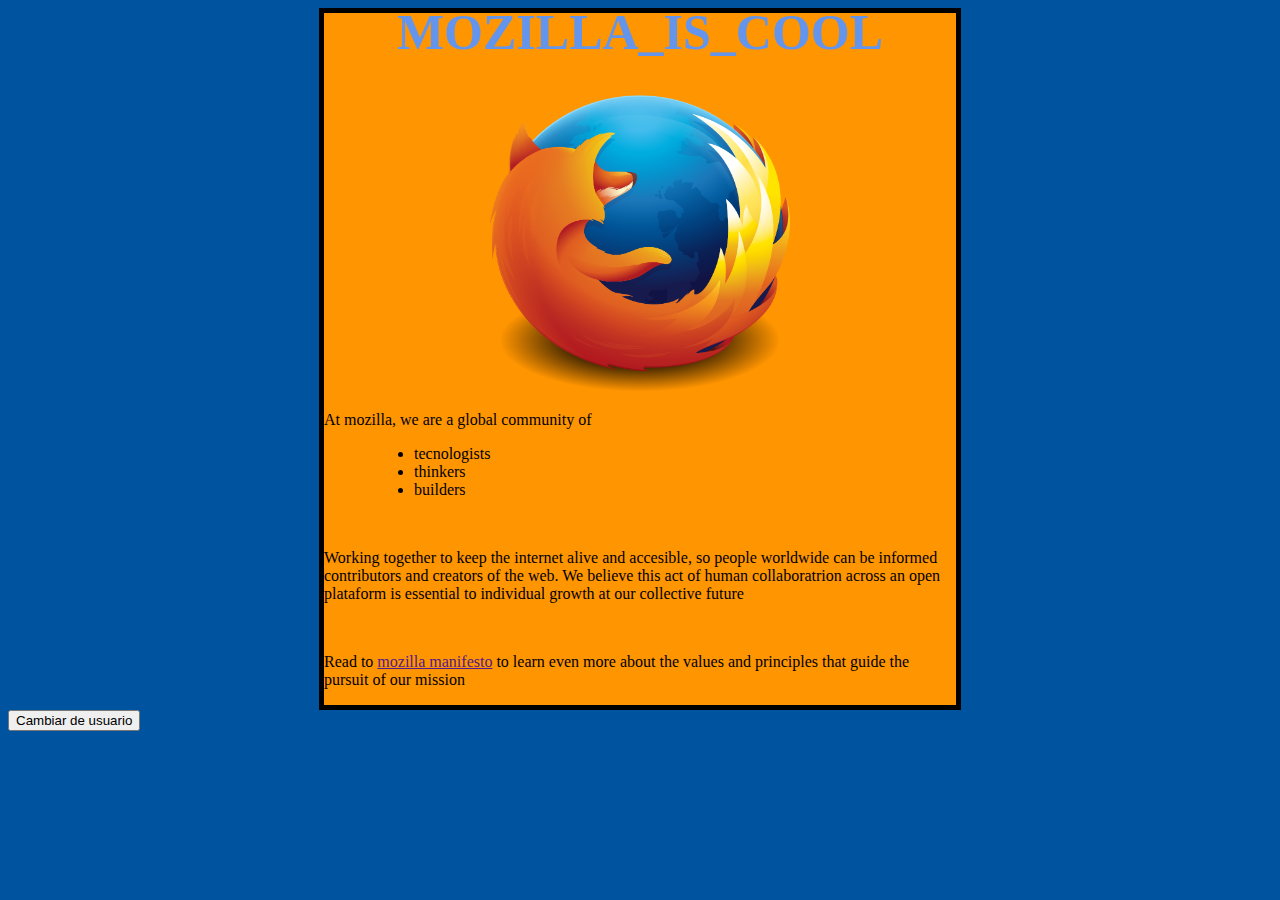
<file: index.html>
﻿<!DOCTYPE html>
<html lang="en">
<head>
    <meta charset="UTF-8">
    <title>mozilla</title>
    <link rel="stylesheet" href="styles.css">
</head>
<body>
    <div>

        <h1>MOZILLA_IS_COOL</h1>
            <img src="images/firefox-1.png" alt="">
            <p>  At mozilla, we are a global community of</p>
        <ul>
            
                <li>tecnologists</li>
                <li>thinkers</li>
                <li>builders</li>
        </ul>
        <br>

        <p>Working together to keep the internet alive and accesible, so people worldwide can be informed contributors and creators of the web. We believe this act of human collaboratrion across an open plataform is essential to individual growth at our collective future</p>
        <br>
        <p>Read to <a href="">mozilla manifesto</a> to learn even more about the values and principles that guide the pursuit of our mission</p>


    </div>
    
    <button>Cambiar de usuario</button>
    <script  src="Script/main.js"></script>

</body>
</html>
</file>
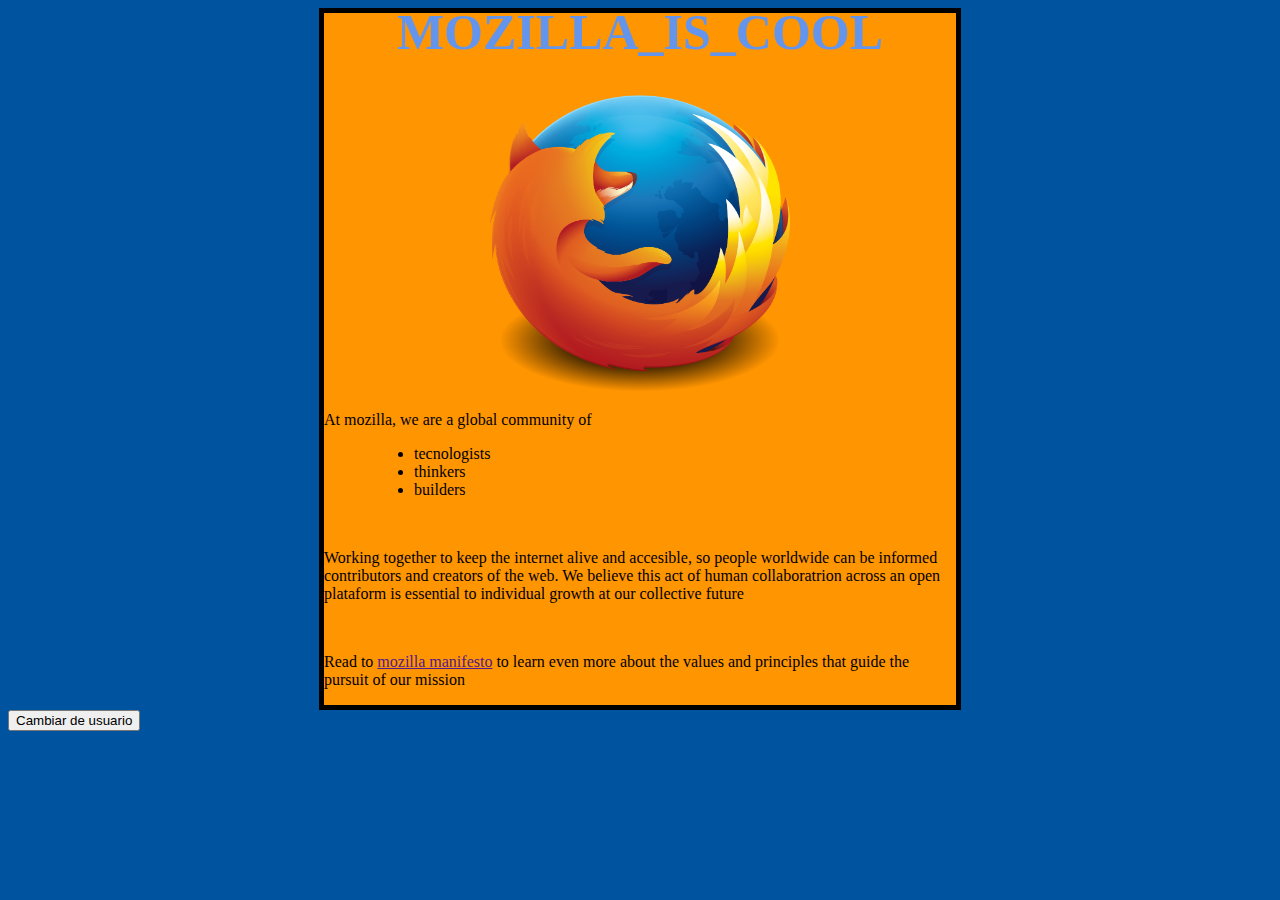
<file: index-1.html>
﻿<!DOCTYPE html>
<html lang="en">
<head>
    <meta charset="UTF-8">
    <title>mozilla</title>
    <link rel="stylesheet" href="styles-1.css">
</head>
<body>
    <div>

        <h1>MOZILLA_IS_COOL</h1>
            <img src="images/firefox-1.png" alt="">
            <p>  At mozilla, we are a global community of</p>
        <ul>
            
                <li>tecnologists</li>
                <li>thinkers</li>
                <li>builders</li>
        </ul>
        <br>

        <p>Working together to keep the internet alive and accesible, so people worldwide can be informed contributors and creators of the web. We believe this act of human collaboratrion across an open plataform is essential to individual growth at our collective future</p>
        <br>
        <p>Read to <a href="">mozilla manifesto</a> to learn even more about the values and principles that guide the pursuit of our mission</p>


    </div>
    
    <button>Cambiar de usuario</button>
    <script  src="Script/main.js"></script>

</body>
</html>
</file>
<file: styles.css>
body{
    background-color: #00539F;
    
}
img{
    width: 300px;
    height: 300px;
    display: block;
    margin: 0 auto;
}
div{
    height: 98%;
    width: 50%;
    background-color: #FF9500;
    margin-top: -40px;
    margin-left: 20px;
    margin: 0 auto;
    border: 5px solid black;
}
h1{text-align: center;
    color: cornflowerblue;
    font-size: 50px;
    margin-top: -10px;
}

li{
 margin-left: 50px;
}
</file>
<file: styles-1.css>
body{
    background-color: #00539F;
    
}
img{
    width: 300px;
    height: 300px;
    display: block;
    margin: 0 auto;
}
div{
    height: 98%;
    width: 50%;
    background-color: #FF9500;
    margin-top: -40px;
    margin-left: 20px;
    margin: 0 auto;
    border: 5px solid black;
}
h1{text-align: center;
    color: cornflowerblue;
    font-size: 50px;
    margin-top: -10px;
}

li{
 margin-left: 50px;
}
</file>
